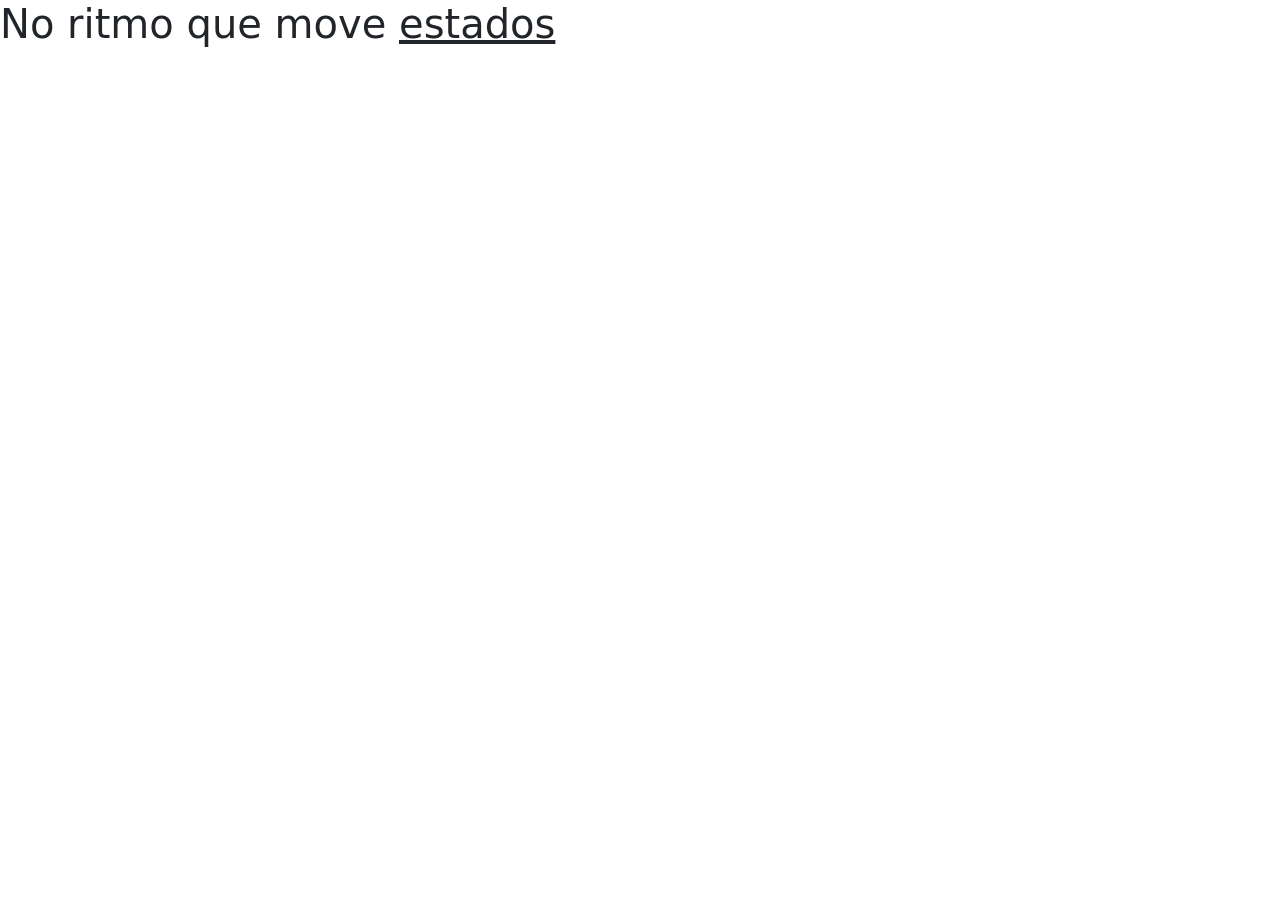
<file: Public/Login.html>
<html lang="en">

<head>
    <meta charset="UTF-8">
    <meta name="viewport" content="width=device-width, initial-scale=1.0">
    <title>Tela de login</title>
    <link rel="stylesheet" href="https://cdn.jsdelivr.net/npm/bootstrap@5.3.8/dist/css/bootstrap.min.css"
        integrity="sha384-sRIl4kxILFvY47J16cr9ZwB07vP4J8+LH7qKQnuqkuIAvNWLzeN8tE5YBujZqJLB" crossorigin="anonymous">
    <link rel="stylesheet" href="../Styles/style.css">
</head>

<body>
    <main>
        <div class="d-flex w-100 h-100">

            <div class=" d-flex TituloPagLogin">
                <h1>No <span class="LimeGreen">ritmo</span> que move <u>estados</u></h1>
                
            </div>
            <div class="separacao d-flex"></div>
            <div class="d-flex AreaLogin">
            </div>
        </div>
    </main>
</body>

</html>
</file>
<file: Styles/style.css>
:root {
    /*Cores de fundo*/
    --cor-azure-claro-fundo: #72899b;
    --cor-azure-escuro-fundo: #526d82;
    --cor-cinza-claro: #c9cace;
    --cor-azul-pastel: #67a4ff;
    --cor-azul-vivido: #0066ff;
    --cor-azul-apagado: #6b7280;
    --cor-verde-escuro: #108b50;
    --cor-azure-apagado: #65869f;
    /*cor de letra*/
    --cor-letra: white;
    --cor-black: black;
    /*cores normais*/
    --cor-lime-green: #c1ff72;
    --cor-azul-real: #5271ff;
    /*cores de botões*/
    --cor-cinza-claro-botoes: #adadad;
    --cor-verde: #00bf63;
    --cor-vermelho: #ff5757;
    /*Fontes de texto*/
    --Fonte-padrão: "Pixel";
    --Fonte-lucinda: 'Lucida Sans', 'Lucida Sans Regular', 'Lucida Grande', 'Lucida Sans Unicode', Geneva, Verdana, sans-serif;
}

.hub-brand {
    display:flex;
    justify-content: start;
}
.hub-end {
    display:flex;
    justify-content: end;
}

.hub-icon {
   max-height: 3rem;
   width: auto;

}
 
.hub-user {
    cursor: pointer;
    display:flex;
   width: 2.5rem;
   height: 2.5rem;
   margin-left: 1rem;
   justify-content:end;
}


/* Index */
.index-titulo-pag {
    font-family: var(--Fonte-Lucinda);
    font-size: 5rem;

}

/* Login */
.c-login-slogan-pag {
    font-family: var(--Fonte-Padrão);
    font-size: 110%;
    width: 59.9%;
    height: 100%;
}

.c-login-separacao {
    width: 0.2%;
    height: 100%;
}

.c-login-area {
    width: 39.9%;
    height: 100%;
}

.login-img {
    width: auto;
    height: 30vh;
}

.login-button {
    padding: 0.5%;
    border: none;
}

.login-tamanho-titulo-slogan {
    font-size: 2.8vw;
    font-weight: bold;
}

.login-tamanho-titulo-login {
    margin-top: 22%;
    font-size: 300%;
    font-weight: bold;
}

/* Usuario_Info */
.blockcentro {
    display: flex;
    flex-direction: column;
    align-items: center;
    padding: 20px;
}

.Dangerzone {
    border: var(--cor-vermelho) solid 0.2vh;
    width: 60%;
    margin: auto;
    padding: 20px;
}

.ButtonExcluirUsuario {
    margin-top: 5%;
    margin-bottom: -4%;
}

.FormUsuario {
    width: 30%;
}

.FormUsuarioDanger {
    width: 54%;
}

/* Sensor */
.titulo-Sensor {
    color: white;
}
.column-sensor {
justify-content: center;
flex-direction: column;
display: flex;
}
.hiden{
    display: none;
}
.center-sensor {
display: flex;
justify-content: center;
}
.border-none-buttom{
    border: none;
}


/*Navbar*/
.menu-nav {
    position:relative;
    z-index: 10;
    display:flex;
    justify-content: end;
    padding: 30px;
    align-items: center;
    background: #ffff;
    height:10%;
}

.menu-nav .perfil {
    cursor:pointer;
    user-select: none;
}

.menu-nav .perfil .imgCx {
    position:relative;
    margin-left:2vh;
    width:50px;
    height:50px;
    background: rgb(146, 146, 146);
    border-radius: 50%;
    overflow: hidden;
}

.menu-nav .imgCx img {
    position:absolute;
    width:100%;
    height: 100%;
    top:0;
    left:0;
    object-fit: cover;

}

 .menu-nav .menu {
    height:91%;
    position: absolute;
    z-index: 10;
    right:0;
    top: 110%;
    width:10%;
    background: var(--cor-cinza-claro);
    user-select:none;
    box-shadow:0 50px 50px rgba(0,0,0,.1);
    opacity: 0;
    visibility: hidden;
    transition: .5s;
}

.menu-nav .menu.ativo {
    margin-right:1%;
    opacity: 1;
    visibility: visible;
}
.menu-nav .menu::before {
    content: '';
    opacity: 1;
    position: absolute;
    top:-8px;
    right:35px;
    height:20px;
    width: 20px;
    background: var(--cor-cinza-claro-botoes);
    z-index:-2;
    transform: rotate(45deg);
}
.menu-nav .menu div {   
    list-style:none;
}
.menu-nav .menu div p {
    margin-bottom: 1%;
    padding:15px 20px;
    background:var(--cor-cinza-claro-botoes);
    transition: .5s;
}

.menu-nav .menu div .Menu_Deslogar:hover {
 background: #9e5b5b;
}
.menu-nav .menu div p:hover {
    background: #646464;
    transition: 0s;
    height:auto;
} 
.menu-nav .menu div p a {
    text-decoration: none;
    display:flex;
    align-items:center;
    justify-content:start;
    color: #ffffff;
   
}
.menu-nav .menu div p a ion-icon {
    font-size:1.12rem;
    color: #999;
}
.hub-end {
    display: flex;
    justify-content: end;
}
/* Hub */


.hub-main-sensor-management{
    border: none;
    margin-top: 1vh;
}
.hub-brand {
    display: flex;
    justify-content: start;
}



.hub-icon {
    max-height: 3rem;
    width: auto;

}
.home-page-arrow{
    width: 1.5vmin;
    height: 1.5vmin;
    margin-left: 0.1vmax;
}


hr {
    border: none;
    border-top: 0.5vw solid var(--cor-letra);
    margin: 0;

}

.hub-main-graphics {
    display: flex;
    width: 100vw;
    height: 20vh;
}

.hub-tamanho-titulo-slogan {
    font-size: 200%;
    font-weight: bold;
}

.hub-main-content-aligment {
    align-content: center;
}

.buttom {

    width: 20%;
    display: flex;
}

.hub-buttom {
    align-content: center;
    font-family: var(--Fonte-Lucinda);
    color: var(--cor-letra);
    font-size: 80%;
}

.centralizer {
    align-content: center;
}

.hub-header-title-aligment {
    position: flex;

}

.name {
    font-size: 100%;
}

.icon {
    width: 100%;
    height: 100%;
    background-color: var(--cor-letra);
    padding: 1.5%;
    border-radius: 14%;
}

.hub-header-icon {
    width: auto;
    height: 70%;
}

.hub-header-user {
    width: auto;
    height: 50%;
}

.hub-header-height {
    height: 20%;
}

.hub-greetings-user {
    font-size: 322%;
    margin-top: 5%;
}
.hub-main-hr{
    height: 0.25vh;
}

/*users page*/
.users-page-arrow {
    width: 2vmin;
    height: 2vmin;
    margin-left: 1vmax;
}

.admin-button {
    height: 2.5vmax;
    border: none;
    cursor: pointer;
    user-select: none;
}

.admin-titulo-texto {
    text-align: center;
    user-select: none;
}

.admin-titulo {
    margin-top: 6%;
    margin-bottom: 0.5vmin;
    width: 15vmax;
    user-select: none;
}

.admin-tabela {
    width: 20vmax;
    height: 5vmin;
    align-items: center;
    justify-content: center;
    display: flex;
    user-select: none;
    margin-bottom: 0px;

}

.centralizar-tabela {
    justify-content: center;
}

.admin-tabela-button {
    width: 8vmax;
    height: 5vmin;
    align-items: center;
    justify-content: center;
    display: flex;
    user-select: none;
    margin-bottom: 0px;
}

.tabela-texto {
    font-size: 2.8vmin;
}

.border-tabela {
    border: 2px solid rgb(0, 0, 0);
}

.flex {
    display: flex;
}

/*RelatorioInfo*/
.relatorio-info-tabela {
    width: 500px;
    height: 40px;
    align-items: center;
    justify-content: center;
    display: flex;
    user-select: none;
    margin-bottom: 0px;
    gap: 1px;
}

.relatorio-tempo-tabela {
    width: 120px;
    height: 40px;
    align-items: center;
    justify-content: center;
    display: flex;
    user-select: none;
    margin-bottom: 0px;
    gap: 1px;
}

/*Logo/icon*/
.ajust-icon-logo {
    width: 40%;
    height: 40%;
}

.ajust-icon-menu {
    width: 40%;
    height: 40%;
    margin: 40%;
}

.header {
    width: 100%;
    height: 5%;
    display: flex;
    justify-content: space-between;
    align-items: center;
    user-select: none;
}

.header {
    width: 100%;
    height: 5%;
    background-color: var(--cor-fundo-claro);

}

.header-buttom {
    width: 20%;

}

/*Universais*/
.userselect {
    user-select: none;
}

* {
    font-family: var(--Fonte-Padrão);
}

@font-face {
    font-family: "Pixel";
    src: url(../assets/fonts/LeagueSpartan-VariableFont_wght.ttf);
}

.class001 {
    /* Conserta posição do botão de voltar */
    position: relative;
    top: 48px;
}

.full-size {
    width: 100%;
    height: 100%;
}

.cursor-pointer {
    cursor: pointer;
    user-select: none;
}

/* d-flex flex-column align-items-center justify-content-center */
/* Se não sabe como centralizar uma div usa isso ^ */
/* Cores */
.back-buttom {
    position: absolute;
    padding: 18px;
    font-family: var(--Fonte-Lucinda);
    font-size: 1vw;
    top: 85%;
    left: 2%;
}

.grid-element {
    width: 12.99vmax;
    height: 5vh;
    margin-left: 24px;
    margin-right: 24px;
    margin-bottom: 6px;
}


.cores-color {
    color: var(--cor-color);
}

.cores-background {
    background-color: var(--cor-background);
    background-image: url();
}

/* Cores Color */
[data-color="black"] {
    --cor-color: var(--cor-black);
}

[data-color="lime-green"] {
    --cor-color: var(--cor-lime-green);
}

[data-color="white"] {
    --cor-color: var(--cor-letra);
}

/* Cores Background */
[data-background="azul-real"] {
    --cor-background: var(--cor-azul-real);
}

[data-background="azure-escuro-fundo"] {
    --cor-background: var(--cor-azure-escuro-fundo);
}

[data-background="azure-claro-fundo"] {
    --cor-background: var(--cor-azure-claro-fundo);
}

[data-background="cinza-claro-botoes"] {
    --cor-background: var(--cor-cinza-claro-botoes);
}

[data-background="cinza-claro"] {
    --cor-background: var(--cor-cinza-claro);
}

[data-background="verde"] {
    --cor-background: var(--cor-verde);
}

[data-background="vermelho"] {
    --cor-background: var(--cor-vermelho);
}

[data-background="azul-vivido"] {
    --cor-background: var(--cor-azul-vivido);
}

[data-background="azul-pastel"] {
    --cor-background: var(--cor-azul-pastel);
}

[data-background="azul-apagado"] {
    --cor-background: var(--cor-azul-apagado);
}

[data-background="verde-escuro"] {
    --cor-background: var(--cor-verde-escuro);
}

[data-background="azure-apagado"] {
    --cor-background: var(--cor-azure-apagado);
}
</file>
